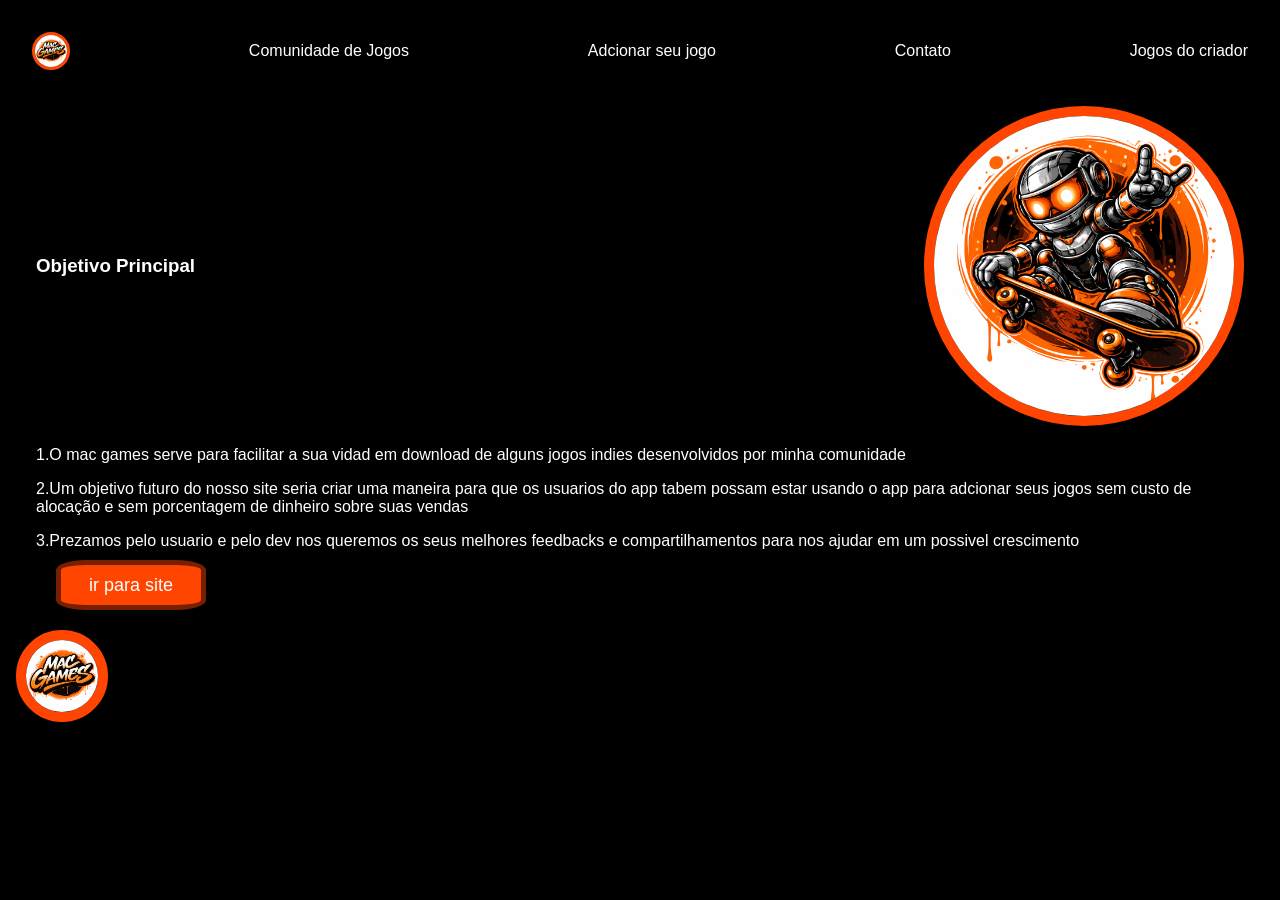
<file: index.html>
<!DOCTYPE html>
<html lang="pt-BR">
<head>
    <meta name="description" content="um site de open source onde pde ser feito download de games">
    <meta charset="UTF-8">
    <meta name="viewport" content="width=device-width, initial-scale=1.0">
    <title>macGames - Seu download de jogos</title>
    <link rel="stylesheet" href="style.css">
</head>
<body>
    <header>
        <nav>
        <img src="logo.png" alt="Logo do Mac games">
        <a href="">Comunidade de Jogos</a>
        <a href="">Adcionar seu jogo</a>
        <a href="">Contato</a>
        <a href="">Jogos do criador</a>
        </nav>
    </header>
    <main>
        <section class="objetivo">
    
            <div class="topo">
                <h3>Objetivo Principal</h3>
                <img src="Robô futurista no truque de skate.png" alt="">
            </div>

            <div class="texto">
                <p>1.O mac games serve para facilitar a sua vidad em download de alguns jogos indies desenvolvidos por minha comunidade</p>
                <p>2.Um objetivo futuro do nosso site seria criar uma maneira para que os usuarios do app tabem possam estar usando o app para adcionar seus jogos sem custo de alocação e sem porcentagem de dinheiro sobre suas vendas</p>
                <p>3.Prezamos pelo usuario e pelo dev nos queremos os seus melhores feedbacks e compartilhamentos para nos ajudar em um possivel crescimento</p>
                <button><a href="inicio.HTML">ir para site</a></button>
            </div>

        </section>

    </main>
    <footer>
        <img src="logo.png" alt="">
    </footer>
</body>
</html>
</file>
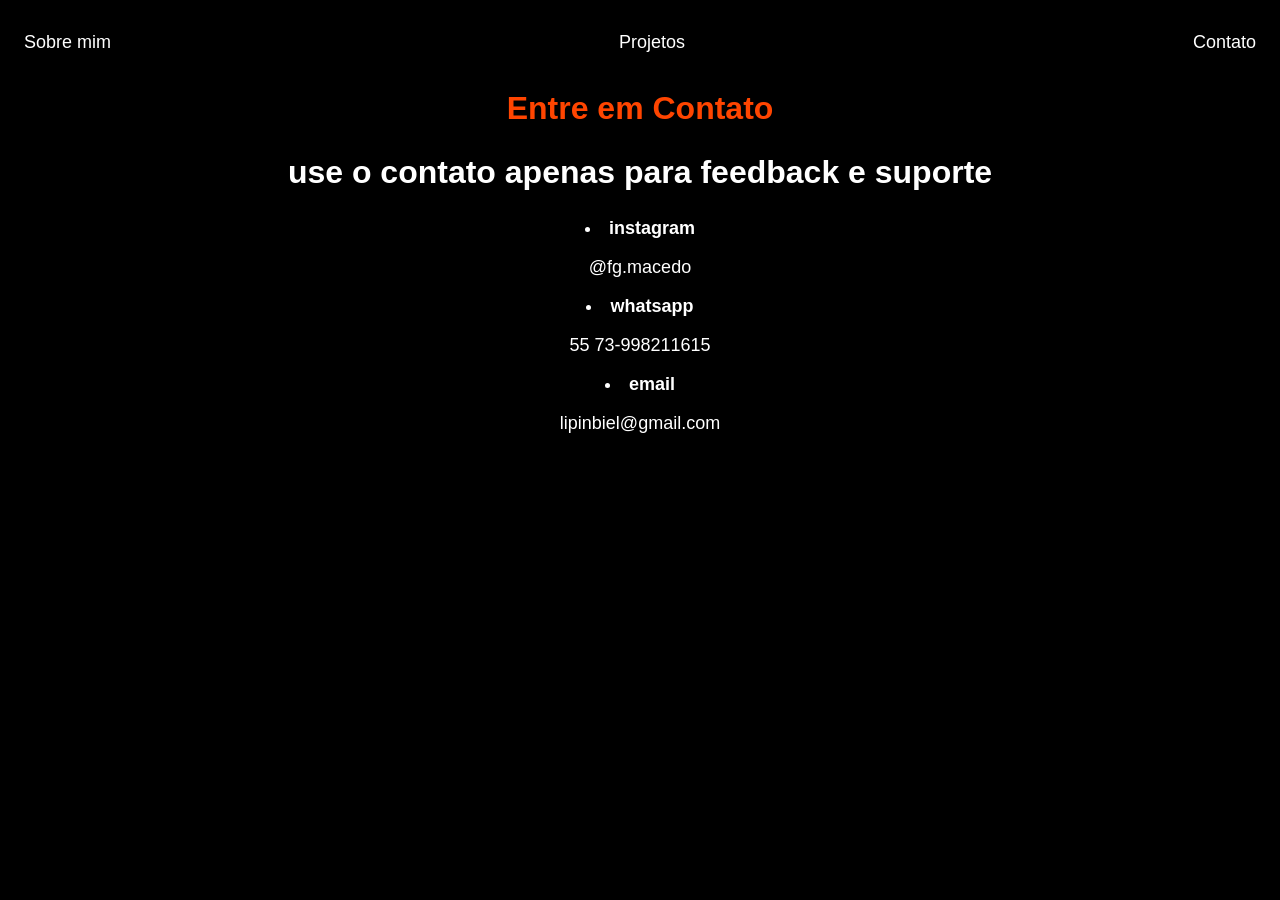
<file: contact.html>
<!DOCTYPE html>
<html lang="en">
<head>
    <meta charset="UTF-8">
    <meta name="viewport" content="width=device-width, initial-scale=1.0">
    <title>Contato</title>
    <link rel="stylesheet" href="index.css">
</head>
<body>
     <nav class="animation">
        <ul>

            <li>
                <a href="inicio.HTML"; class="animation"> Sobre mim </a>
            </li>
            <li>
                <a href="project.html"; class="animation"> Projetos</a>
            </li>
            <li>
                <a href="contact.html"; class="animation"> Contato </a>
            </li>
        </ul>
    </nav>
    <div class="center">
        <h1>Entre em Contato</h1>
        <h2>use o contato apenas para feedback e suporte</h2>
        <li>
            <b>instagram</b>
            <p>@fg.macedo</p>
        </li>
        <li>
            <b>whatsapp</b>
            <p>55 73-998211615</p>
        </li>
        <li>
            <b>email</b>
            <p>lipinbiel@gmail.com</p>
        </li>
        </div>
</body>
</html>
</file>
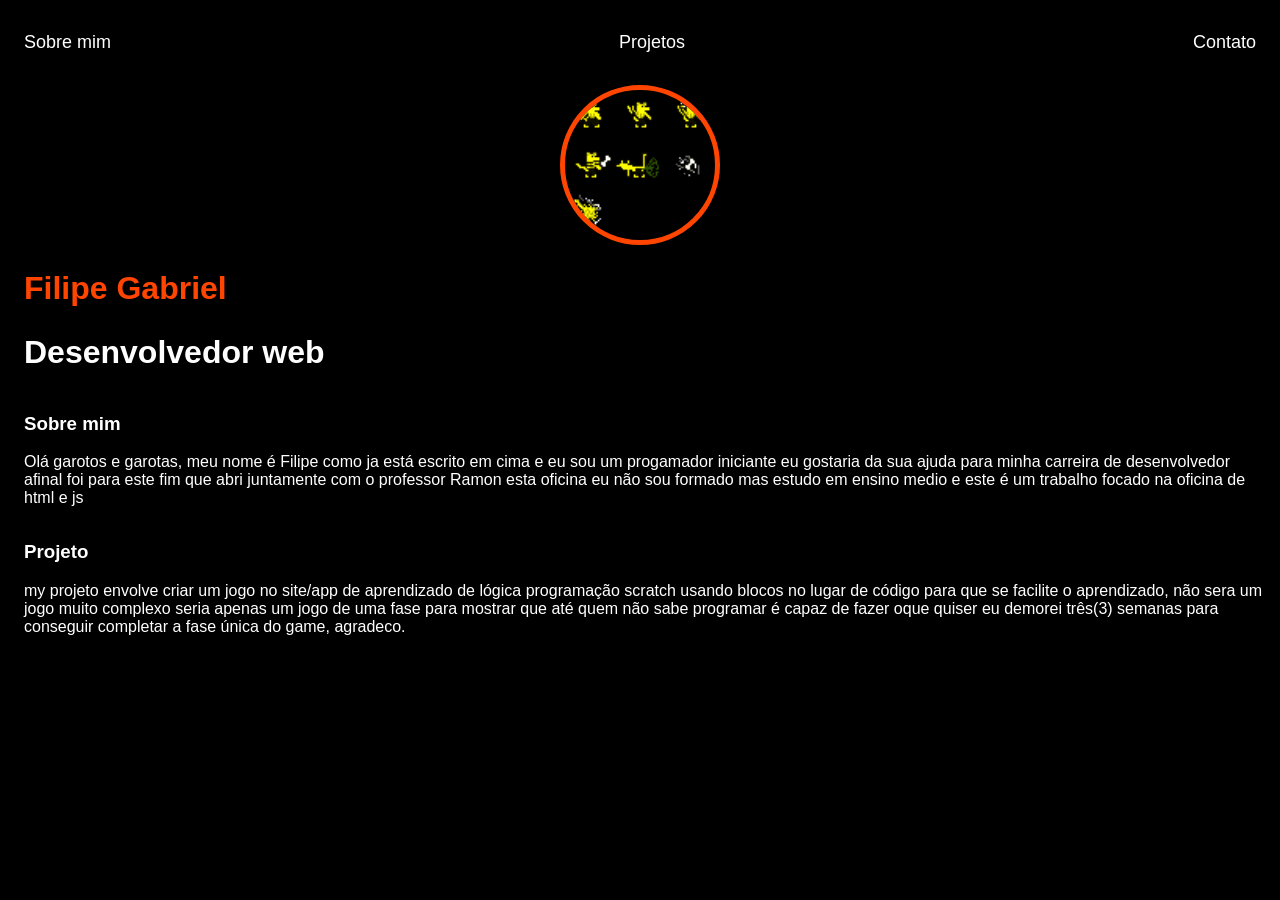
<file: inicio.HTML>
<!DOCTYPE html>
<html lang="en">

<head>
    <meta charset="UTF-8">
    <meta name="viewport" content="width=device-width, initial-scale=1.0">
    <title>filipe mac</title>
    <link rel="stylesheet" href="index.css">

</head>

<body>
    <nav>
        <ul>
            <li>
                <a href="inicio.HTML";  class="animation"> Sobre mim </a>
            </li>
            <li>
                <a href="project.html"; class="animation"> Projetos</a>
            </li>
            <li>
                <a href="contact.html"; class="animation"> Contato </a>
            </li>
        </ul>
    </nav>

    <HEADer>
        <div class="logo"><img src="New Piskel (7).png" alt=""></div>
        <div class="margem">
            <h1> Filipe Gabriel </h1>
            <H2>Desenvolvedor web</H2>
            <main>
                <section>
                    <h3>Sobre mim</h3>
                    <p>Olá garotos e garotas, meu nome é Filipe como ja está escrito em cima e eu sou um progamador
                        iniciante eu gostaria
                        da sua ajuda para minha carreira de desenvolvedor afinal foi para este fim que abri juntamente
                        com o professor Ramon esta oficina
                        eu não sou formado mas estudo em ensino medio e este é um trabalho focado na oficina de html e
                        js

                    </p>
                    <h3>Projeto</h3>
                    <p>my projeto envolve criar um jogo no site/app de aprendizado de lógica programação scratch usando
                        blocos no lugar de código para que se facilite o aprendizado, não sera um jogo muito complexo
                        seria apenas um jogo de uma fase para mostrar que até quem não sabe programar é capaz de fazer
                        oque quiser
                        eu demorei três(3) semanas para conseguir completar a fase única do game, agradeco.
                    </p>
                    <h3></h3>
                    <p></p>
                </section>
            </main>
        </div>
    </HEADer>

    </div>

</body>

</html>
</file>
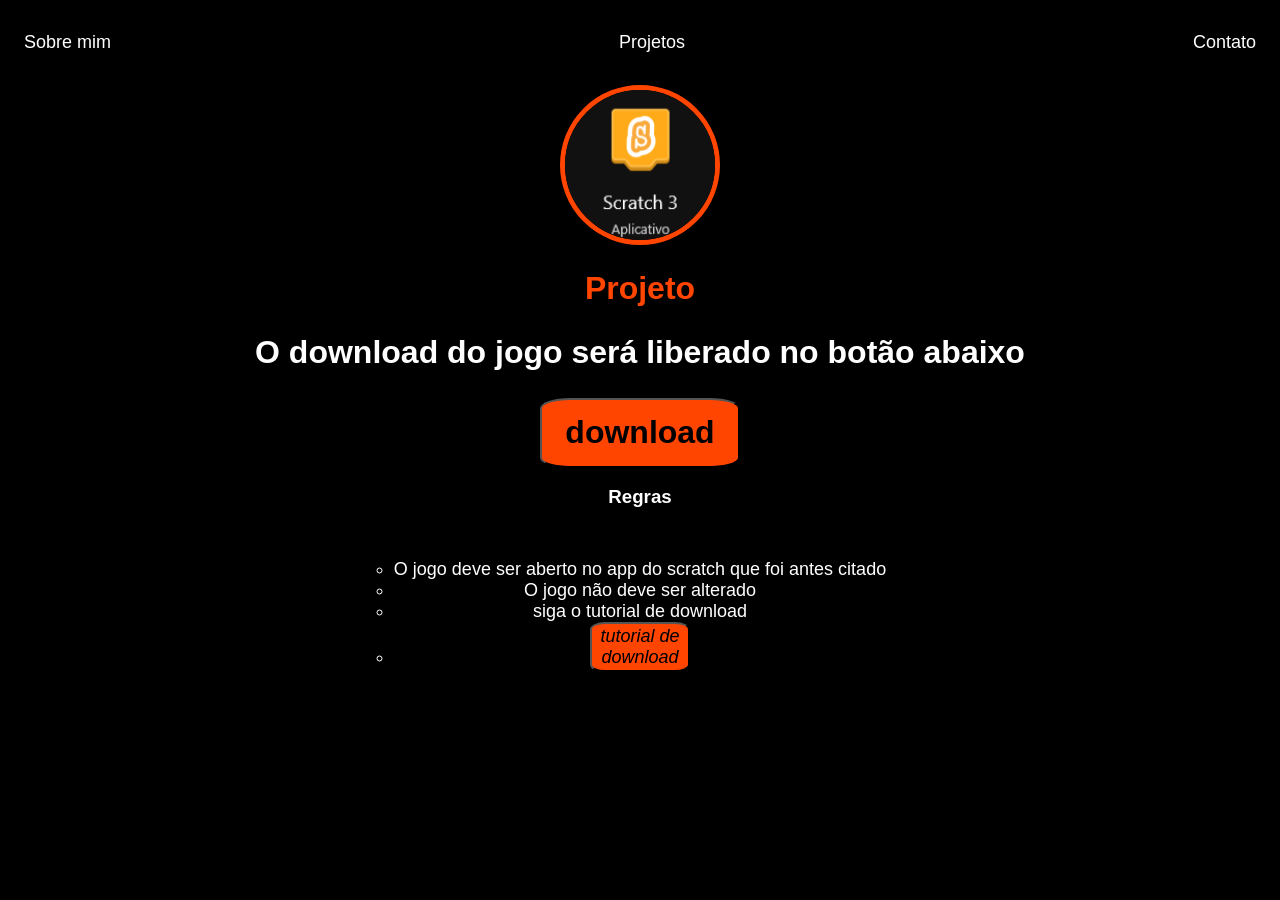
<file: project.html>
<!DOCTYPE html>
<html lang="pt-BR">
<head>
    <meta charset="UTF-8">
    <meta name="viewport" content="width=device-width, initial-scale=1.0">
    <title>Projeto</title>
    <link rel="stylesheet" href="index.css">
</head>
<body>
   
    <nav class="animation">
        <ul>
            <li>
                <a href="inicio.HTML"; class="animation"> Sobre mim </a>
            </li>
            <li>
                <a href="project.html"; class="animation"> Projetos</a>
            </li>
            <li>
                <a href="contact.html"; class="animation"> Contato </a>
            </li>
        </ul>
    </nav> <header>
        <div class="logo">
            <img src="scratch.png" alt="">
        </div>
        <div class="logo">   
            <h1>
                Projeto
            </h1>
            <h2>
                O download do jogo será liberado no botão abaixo
            </h2>
            <button class="download">
               <div class="animate"> <a class='black'; href="meu jogo pc.sb3"><b>download</b></a></div>
            </button>
            <h3>Regras</h3>
            <main>
                <ul class="baixo">
                    <li>O jogo deve ser aberto no app do scratch que foi antes citado</li>
                    <li>O jogo não deve ser alterado</li>
                    <li>siga o tutorial de download</li>
                    <li><div class="animate"><button><a href="tutorial.html"><i>tutorial de download</i></a></button></div></li>
                </ul>
            </p>

        </div>
    </header>
</body>
    </html>
</file>
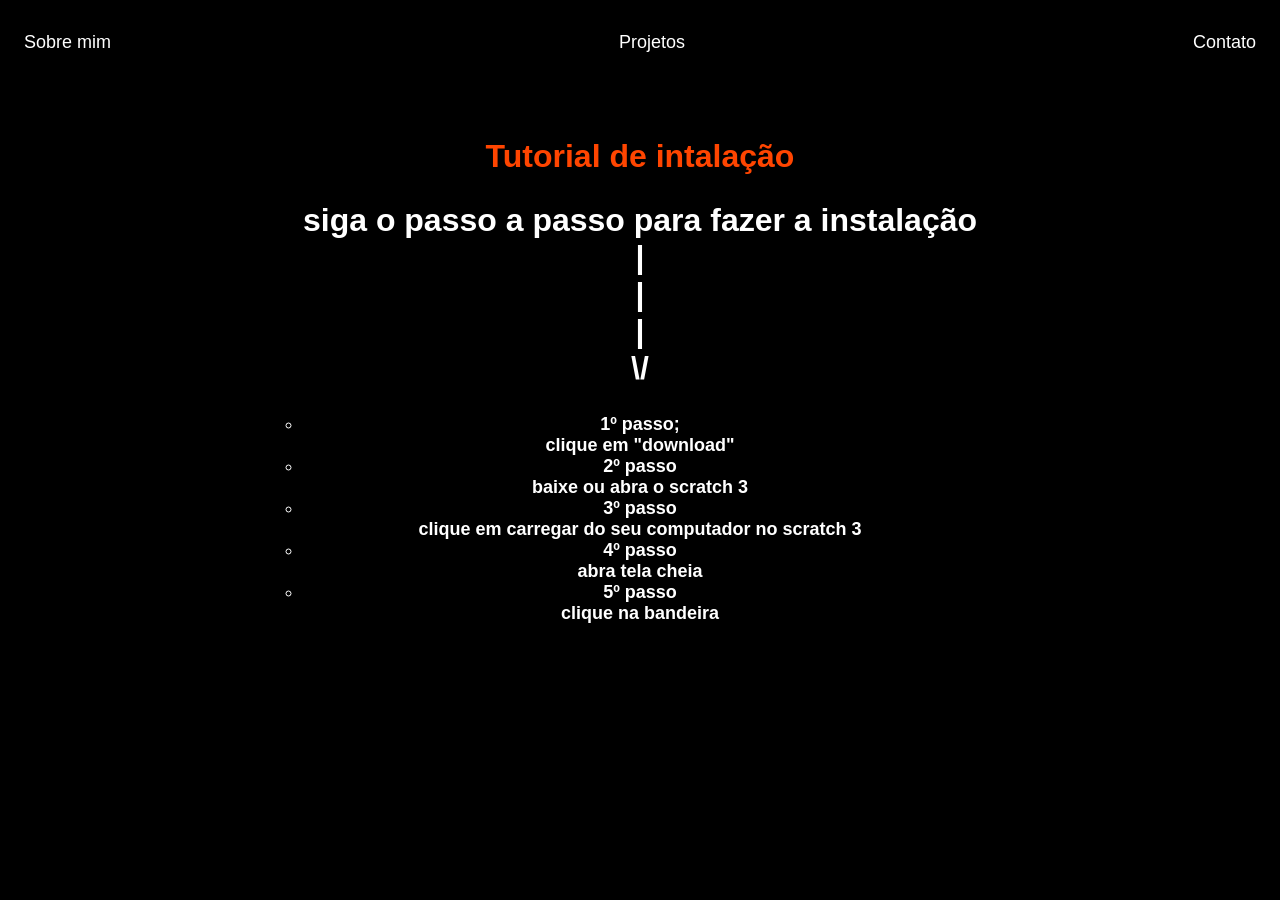
<file: tutorial.html>
<!DOCTYPE html>
<html lang="en">
<head>
    <meta charset="UTF-8">
    <meta name="viewport" content="width=device-width, initial-scale=1.0">
    <title>tutorial</title>
    <link rel="stylesheet" href="index.css">
</head>
<body>
         <nav>
        <ul>
            <li>
                <a href="inicio.HTML"; class="animation"> Sobre mim </a>
            </li>
            <li>
                <a href="project.html"; class="animation"> Projetos</a>
            </li>
            <li>
                <a href="contact.html"; class="animation"> Contato </a>
            </li>
        </ul>
    </nav>
    <main style="text-align: center;">
        <ul class="baixo">
            <h1>Tutorial de intalação</h1>
            <h2>siga o passo a passo para fazer a instalação <br>|<br>|<br>|<br>\/</h2>
            <b>
            <li>1º passo;<br>clique em "download"</li>
            <li>2º passo <br> baixe ou abra o scratch 3</li>
            <li>3º passo <br> clique em carregar do seu computador no scratch 3</li>
            <li>4º passo <br> abra tela cheia</li>
            <li>5º passo <br> clique na bandeira</li>
            </b>
        </ul>
    </main>
</body>
</html>
</file>
<file: style.css>
header nav img{
    height: 32px;
    border: solid orangered 3px;
}
.container {
  display: flex;
  justify-content: space-between; /* joga pra direita */
  height: 300px;
  margin-right: 10%;
}

footer img{
    height: 72px;
}
body{
    box-sizing: border-box;
    margin: 16px;
    background-color: black;
    color: white;
    text-decoration: none ;
    font-family: Arial, Helvetica, sans-serif;
    font-size: 100%;
    
}
img{
    border-radius: 50%;
    border: solid orangered 10px;
}
header nav {
     display: flex;
    justify-content: space-between;
    list-style-type: none;
    align-items: center;
    padding: 16px;
}
header nav{
    text-decoration: none;

}
a{
    color: white;
    text-decoration: none;
}
a:hover{
    color: orangered;
}
button{
    background-color: orangered;
    margin-left: 20px;
    border-radius: 20%;
    border: solid rgb(119, 32, 0) 5px;
    height: 50px;
    width: 150px;
    font-size: large;
}
.topo {
  display: flex;
  justify-content: space-between;
  align-items: center;
}

.texto {
  margin-top: 20px; /* joga os parágrafos pra baixo */
}
.objetivo {
  padding: 20px;
}

.texto p {
  margin-bottom: 10px;
}
.topo img{
    height: 300px;
}
</file>
<file: index.css>
body{
    background-color: black;
    color: white;
    font-family: Arial, Helvetica, sans-serif
}
ul{
    display: flex;
    justify-content: space-between;
    list-style-type: none;
    align-items: center;
    padding: 16px;
}
a{
    color: white;
    text-decoration: none;
}
img{
    width: 150px;
    height
    : 150px;
    border-radius: 50%;
    border: 5px solid orangered;
}

.logo{
    text-align: center;

}
.margem{
    padding-left: 16px;
}
h1{
    color: orangered;
}
main h3{
    padding-top: 15px;
    padding-left: 0px;
}
h2{
    font-size: xx-large;
}
.black{
    color: black;
}
.download{
    background-color: orangered;
    border-radius: 15%;
    width: 200px;
    height: 70px;
}
.download a{
    font-size: xx-large;
}
.baixo{
    text-align: center;
    display: inline-block;
    list-style-type: circle;
    padding: 16px;
}
.baixo li button{
    
    background-color: orangered;
    border-radius: 15%;
    width: 100px;
    height: 50px;
}
.baixo li button a i{
    color: black;
    font-size: large;
}
.center{
    text-align: center;
}
.animate:active{
    transform: scale(0.9);
} 
button:active{
    background-color: rgb(255, 153, 0);
}
.animation:hover{
    color: orangered;
}

li{
    font-size: large;
}
</file>
